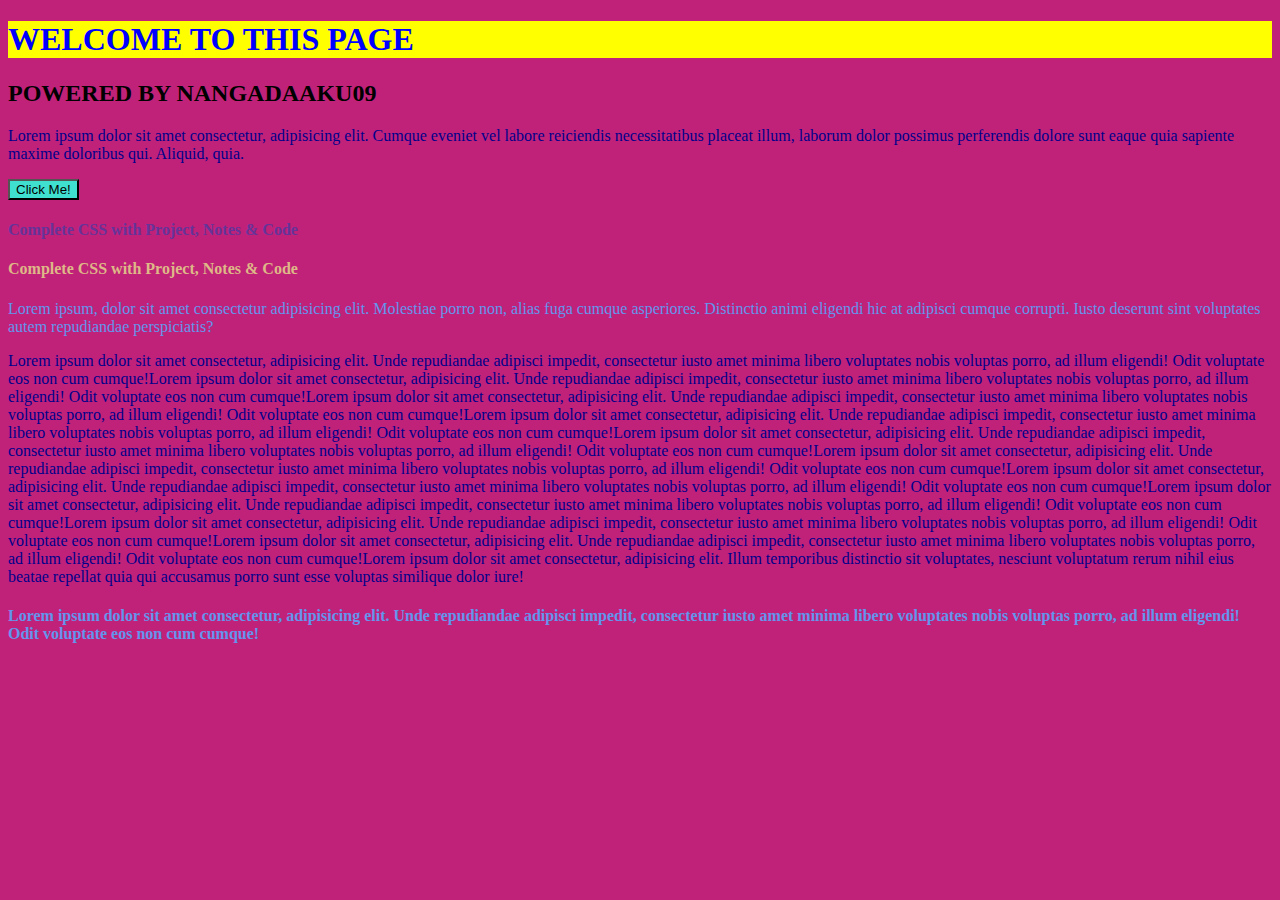
<file: Web Dev/Learn Web Dev/Learn CSS/index.html>
<!DOCTYPE html>
<html lang="en">
  <head>
    <meta charset="UTF-8" />
    <meta name="viewport" content="width=device-width, initial-scale=1.0" />
    <title>CSS Level 1</title>
    <link rel="stylesheet" href="level1.css" />
  </head>
  <body>
    <h1>WELCOME TO THIS PAGE</h1>
    <h2>POWERED BY NANGADAAKU09</h2>
    <p>
      Lorem ipsum dolor sit amet consectetur, adipisicing elit. Cumque eveniet
      vel labore reiciendis necessitatibus placeat illum, laborum dolor possimus
      perferendis dolore sunt eaque quia sapiente maxime doloribus qui. Aliquid,
      quia.
    </p>
    <button>Click Me!</button>
    <h4 id="test0">Complete CSS with Project, Notes & Code</h4>
    <h4 id="test1">Complete CSS with Project, Notes & Code</h4>
    <p class="testClass">
      Lorem ipsum, dolor sit amet consectetur adipisicing elit. Molestiae porro
      non, alias fuga cumque asperiores. Distinctio animi eligendi hic at
      adipisci cumque corrupti. Iusto deserunt sint voluptates autem repudiandae
      perspiciatis?
    </p>

    <p>Lorem ipsum dolor sit amet consectetur, adipisicing elit. Unde repudiandae
      adipisci impedit, consectetur iusto amet minima libero voluptates nobis
      voluptas porro, ad illum eligendi! Odit voluptate eos non cum cumque!Lorem ipsum dolor sit amet consectetur, adipisicing elit. Unde repudiandae
      adipisci impedit, consectetur iusto amet minima libero voluptates nobis
      voluptas porro, ad illum eligendi! Odit voluptate eos non cum cumque!Lorem ipsum dolor sit amet consectetur, adipisicing elit. Unde repudiandae
      adipisci impedit, consectetur iusto amet minima libero voluptates nobis
      voluptas porro, ad illum eligendi! Odit voluptate eos non cum cumque!Lorem ipsum dolor sit amet consectetur, adipisicing elit. Unde repudiandae
      adipisci impedit, consectetur iusto amet minima libero voluptates nobis
      voluptas porro, ad illum eligendi! Odit voluptate eos non cum cumque!Lorem ipsum dolor sit amet consectetur, adipisicing elit. Unde repudiandae
      adipisci impedit, consectetur iusto amet minima libero voluptates nobis
      voluptas porro, ad illum eligendi! Odit voluptate eos non cum cumque!Lorem ipsum dolor sit amet consectetur, adipisicing elit. Unde repudiandae
      adipisci impedit, consectetur iusto amet minima libero voluptates nobis
      voluptas porro, ad illum eligendi! Odit voluptate eos non cum cumque!Lorem ipsum dolor sit amet consectetur, adipisicing elit. Unde repudiandae
      adipisci impedit, consectetur iusto amet minima libero voluptates nobis
      voluptas porro, ad illum eligendi! Odit voluptate eos non cum cumque!Lorem ipsum dolor sit amet consectetur, adipisicing elit. Unde repudiandae
      adipisci impedit, consectetur iusto amet minima libero voluptates nobis
      voluptas porro, ad illum eligendi! Odit voluptate eos non cum cumque!Lorem ipsum dolor sit amet consectetur, adipisicing elit. Unde repudiandae
      adipisci impedit, consectetur iusto amet minima libero voluptates nobis
      voluptas porro, ad illum eligendi! Odit voluptate eos non cum cumque!Lorem ipsum dolor sit amet consectetur, adipisicing elit. Unde repudiandae
      adipisci impedit, consectetur iusto amet minima libero voluptates nobis
      voluptas porro, ad illum eligendi! Odit voluptate eos non cum cumque!Lorem ipsum dolor sit amet consectetur, adipisicing elit. Illum temporibus distinctio sit voluptates, nesciunt voluptatum rerum nihil eius beatae repellat quia qui accusamus porro sunt esse voluptas similique dolor iure! 

    </p>
    <h4 class="testClass">
      Lorem ipsum dolor sit amet consectetur, adipisicing elit. Unde repudiandae
      adipisci impedit, consectetur iusto amet minima libero voluptates nobis
      voluptas porro, ad illum eligendi! Odit voluptate eos non cum cumque!
    </h4>
  </body>
</html>
</file>
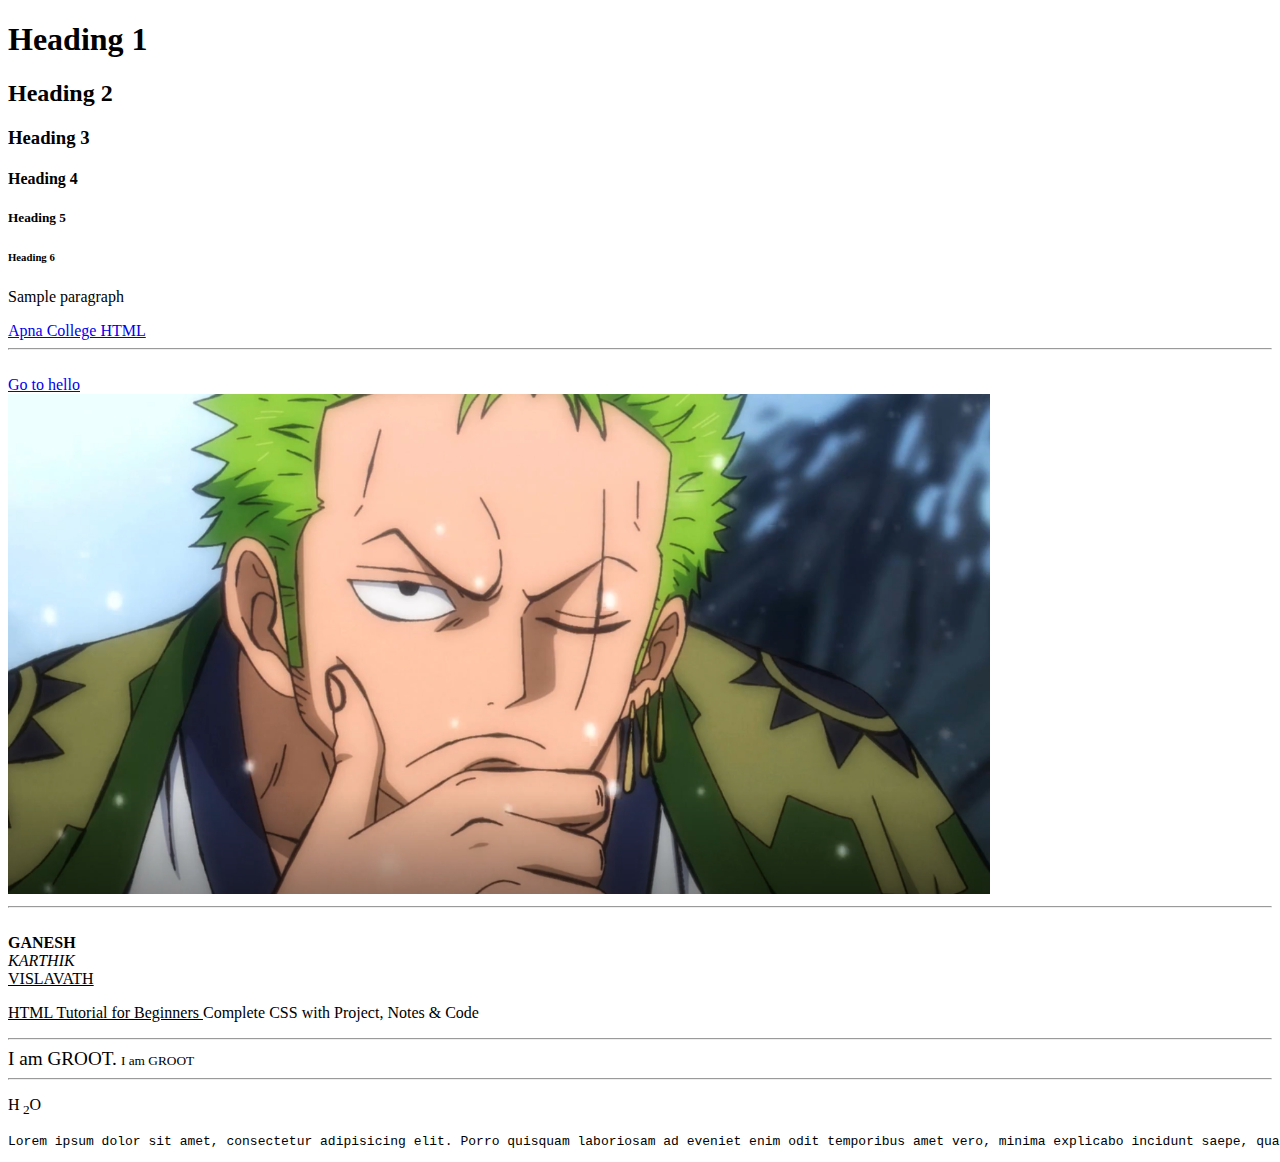
<file: Web Dev/Learn Web Dev/Learn HTML/index.html>
<!DOCTYPE html>
<html lang="en">
  <head>
    <meta charset="UTF-8" />
    <meta name="viewport" content="width=device-width, initial-scale=1.0" />
    <title>My first page</title>
  </head>
  <!-- HTML is not case sensitive-->
  <body>
    <h1>Heading 1</h1>
    <h2>Heading 2</h2>
    <h3>Heading 3</h3>
    <h4>Heading 4</h4>
    <h5>Heading 5</h5>
    <h6>Heading 6</h6>
    <p>Sample paragraph</p>
    <a
      href="https://www.youtube.com/watch?v=HcOc7P5BMi4&list=PLfqMhTWNBTe0PY9xunOzsP5kmYIz2Hu7i&index=1"
      >Apna College HTML</a
    >
    <hr />
    <br />
    <a href="/hello.html">Go to hello</a>
    <br />
    <img
      src="Screenshot 2025-03-15 064637 - Copy.png"
      height="500"
      alt="Zoro"
    />
    <hr />
    <br />
    <b>GANESH</b>
    <br />
    <i>KARTHIK</i>
    <br />
    <u>VISLAVATH</u>
    <br />
    <p>
      <u> HTML Tutorial for Beginners </u>Complete CSS with Project, Notes &
      Code
    </p>
    <hr />
    <big>I am GROOT.</big>

    <small>I am GROOT</small>
    <hr />
    <p>H<sub> 2</sub>O</p>
    <pre>
Lorem ipsum dolor sit amet, consectetur adipisicing elit. Porro quisquam laboriosam ad eveniet enim odit temporibus amet vero, minima explicabo incidunt saepe, quaerat nulla perspiciatis aperiam. Quaerat explicabo facere incidunt?</pre
    >
  </body>
</html>
</file>
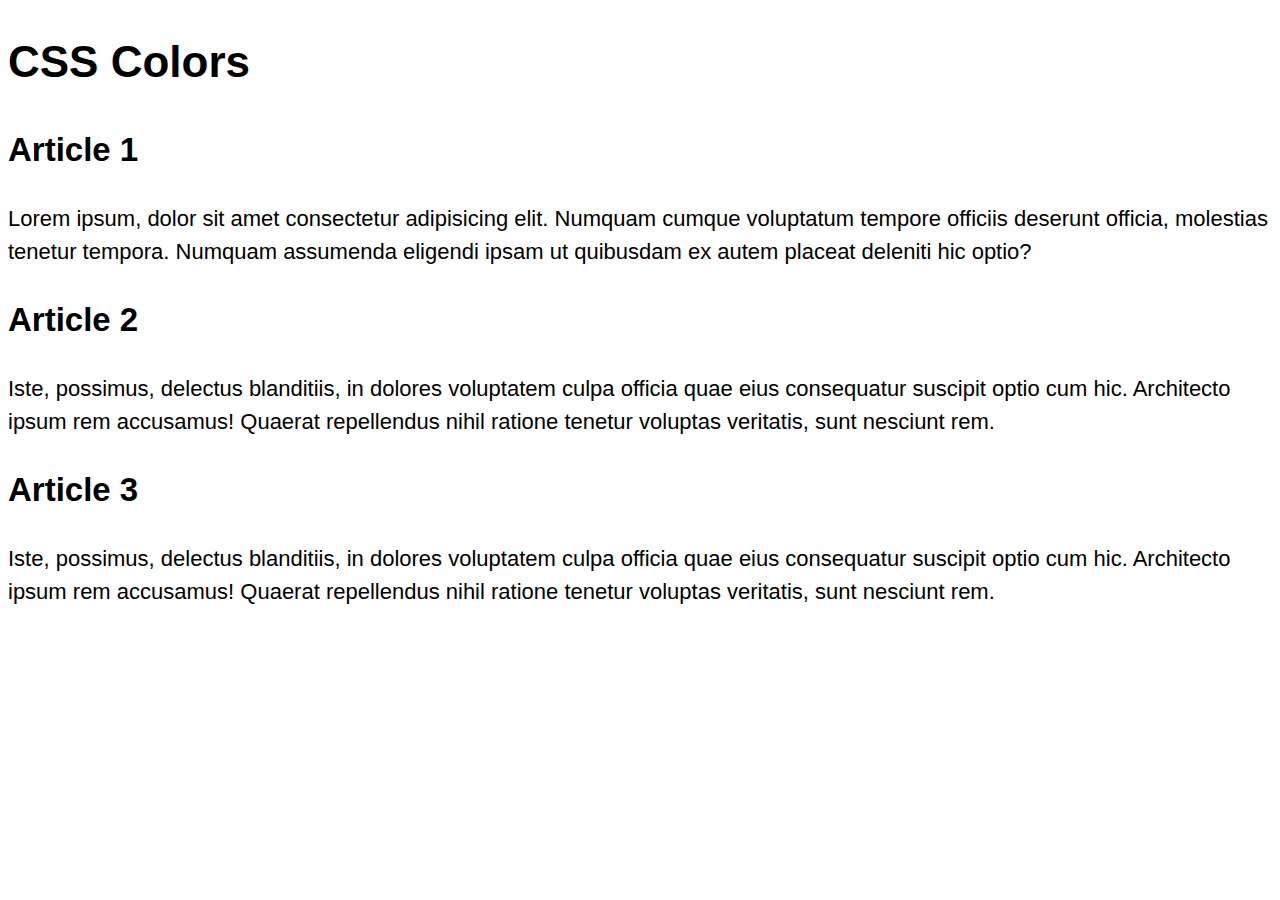
<file: Web Dev/Learn Web Dev/Learn CSS/03_lesson_starter/index.html>
<!DOCTYPE html>
<html lang="en">

<head>
    <meta charset="UTF-8">
    <meta http-equiv="X-UA-Compatible" content="IE=edge">
    <meta name="viewport" content="width=device-width, initial-scale=1.0">
    <title>Document</title>
    <link rel="stylesheet" href="css/style.css">
</head>

<body>
    <header>
        <h1>CSS Colors</h1>
    </header>
    <main>
        <article>
            <h2>Article 1</h2>
            <p class="one">Lorem ipsum, dolor sit amet consectetur adipisicing elit. Numquam cumque voluptatum tempore
                officiis
                deserunt
                officia, molestias tenetur tempora. Numquam assumenda eligendi ipsam ut quibusdam ex autem placeat
                deleniti
                hic optio?</p>
        </article>
        <article>
            <h2>Article 2</h2>
            <p class="two">Iste, possimus, delectus blanditiis, in dolores voluptatem culpa officia quae
                eius
                consequatur
                suscipit optio
                cum hic. Architecto ipsum rem accusamus! Quaerat repellendus <span>nihil</span> ratione tenetur voluptas
                veritatis,
                sunt
                nesciunt rem.</p>
        </article>
        <article>
            <h2>Article 3</h2>
            <p class="three">Iste, possimus, delectus blanditiis, in dolores voluptatem culpa officia quae eius
                consequatur
                suscipit optio
                cum hic. Architecto <span>ipsum</span> rem accusamus! Quaerat repellendus nihil ratione tenetur voluptas
                veritatis,
                sunt
                nesciunt rem.</p>
        </article>
    </main>
</body>

</html>
</file>
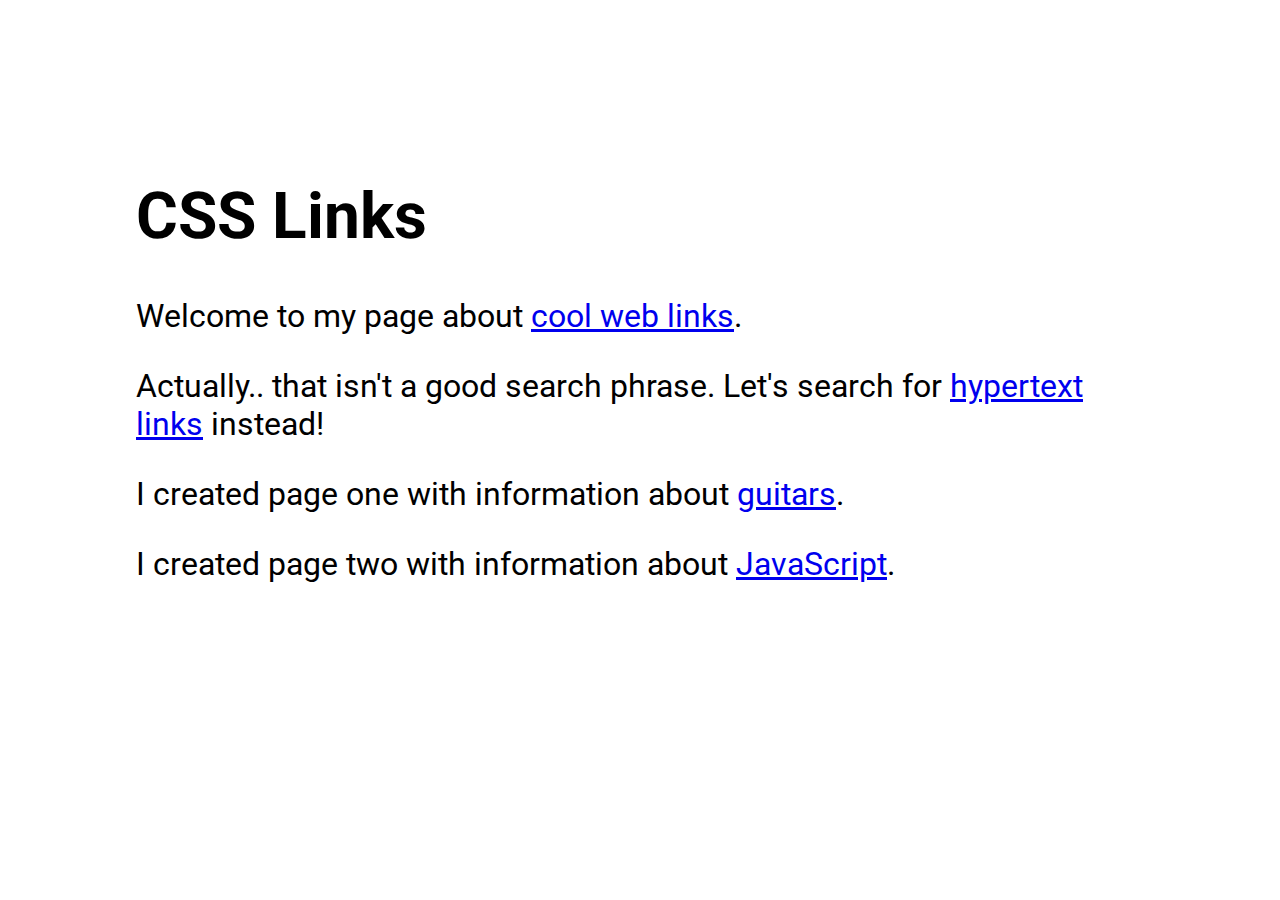
<file: Web Dev/Learn Web Dev/Learn CSS/07_lesson_starter/index.html>
<!DOCTYPE html>
<html lang="en">

<head>
    <meta charset="UTF-8">
    <meta http-equiv="X-UA-Compatible" content="IE=edge">
    <meta name="viewport" content="width=device-width, initial-scale=1.0">
    <title>CSS Links</title>
    <link rel="stylesheet" href="css/style.css">
</head>

<body>
    <header>
        <h1>CSS Links</h1>
    </header>
    <main>
        <p>Welcome to my page about <a href="https://www.google.com/search?q=+web+links">cool web links</a>.</p>

        <p>Actually.. that isn&apos;t a good search phrase. Let's search for <a
                href="https://www.google.com/search?q=hypertext+links">hypertext links</a> instead!</p>

        <p>I created page one with information about <a href="one.html">guitars</a>.</p>

        <p>I created page two with information about <a href="two.html">JavaScript</a>.</p>
    </main>
</body>

</html>
</file>
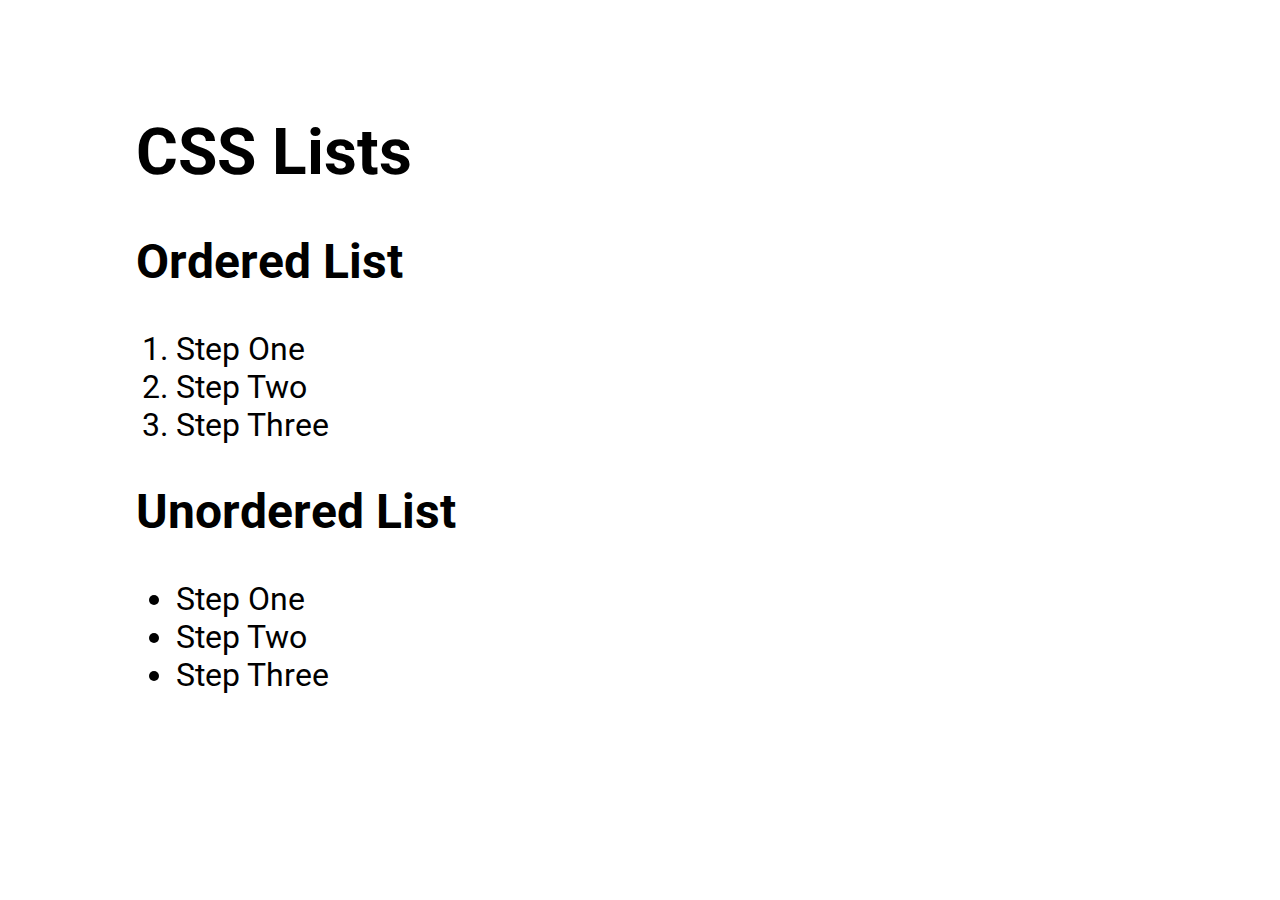
<file: Web Dev/Learn Web Dev/Learn CSS/08_lesson_starter/index.html>
<!DOCTYPE html>
<html lang="en">

<head>
    <meta charset="UTF-8">
    <meta http-equiv="X-UA-Compatible" content="IE=edge">
    <meta name="viewport" content="width=device-width, initial-scale=1.0">
    <title>CSS Lists</title>
    <link rel="stylesheet" href="css/style.css">
</head>

<body>
    <header>
        <h1>CSS Lists</h1>
    </header>
    <main>
        <article>
            <h2>Ordered List</h2>
            <ol>
                <li>Step One</li>
                <li>Step Two</li>
                <li>Step Three</li>
            </ol>
        </article>
        <article>
            <h2>Unordered List</h2>
            <ul>
                <li>Step One</li>
                <li>Step Two</li>
                <li>Step Three</li>
            </ul>
        </article>
    </main>
</body>

</html>
</file>
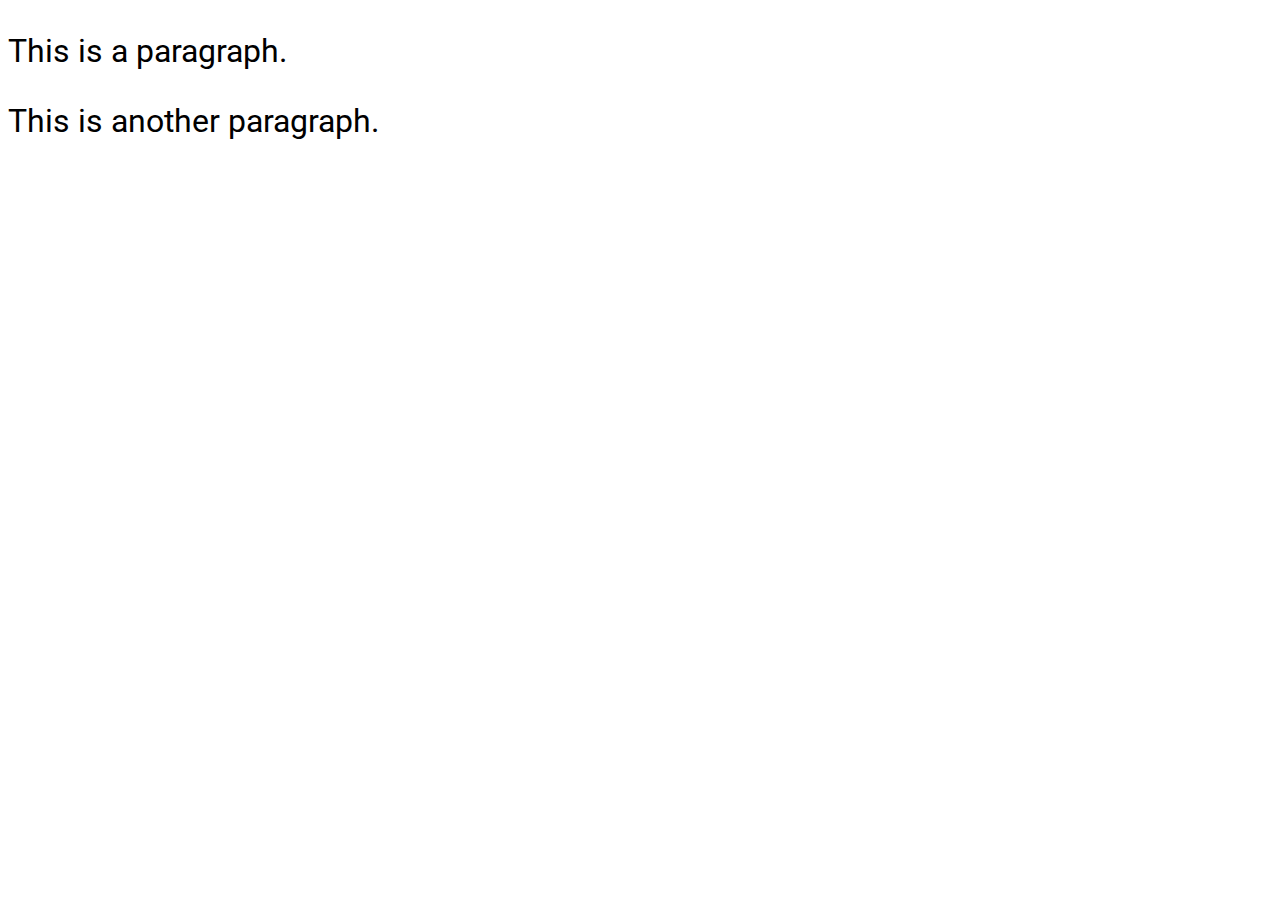
<file: Web Dev/Learn Web Dev/Learn CSS/10_lesson_starter/index.html>
<!DOCTYPE html>
<html lang="en">

<head>
    <meta charset="UTF-8">
    <meta http-equiv="X-UA-Compatible" content="IE=edge">
    <meta name="viewport" content="width=device-width, initial-scale=1.0">
    <title>CSS Display</title>
    <link rel="stylesheet" href="css/style.css">
</head>

<body>
    <main>
        <p>This is a paragraph.</p>
        <p>This is <span class="opposite">another</span> paragraph.</p>

        <!-- <nav>
            <ul>
                <li><a href="#">Intro</a></li>
                <li><a href="#">Portfolio</a></li>
                <li><a href="#">Projects</a></li>
            </ul>
        </nav> -->
        
    </main>
</body>

</html>
</file>
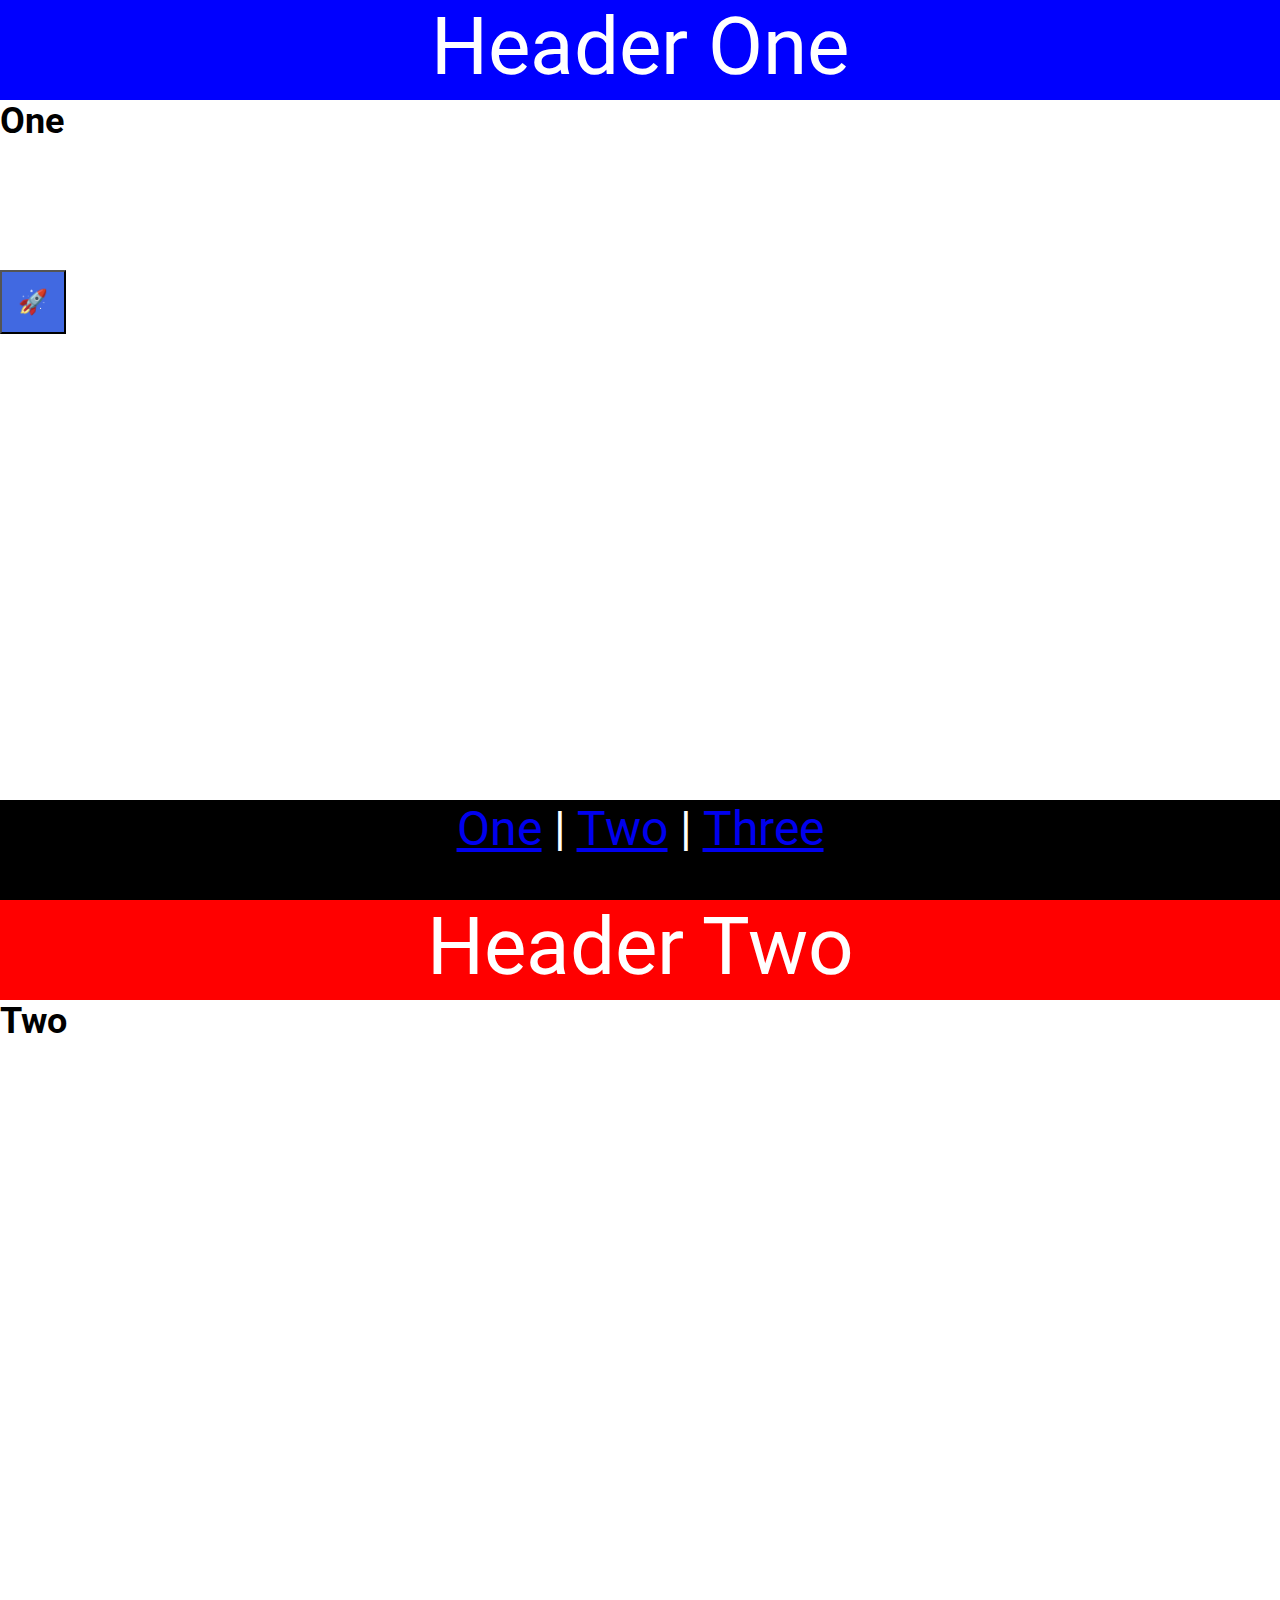
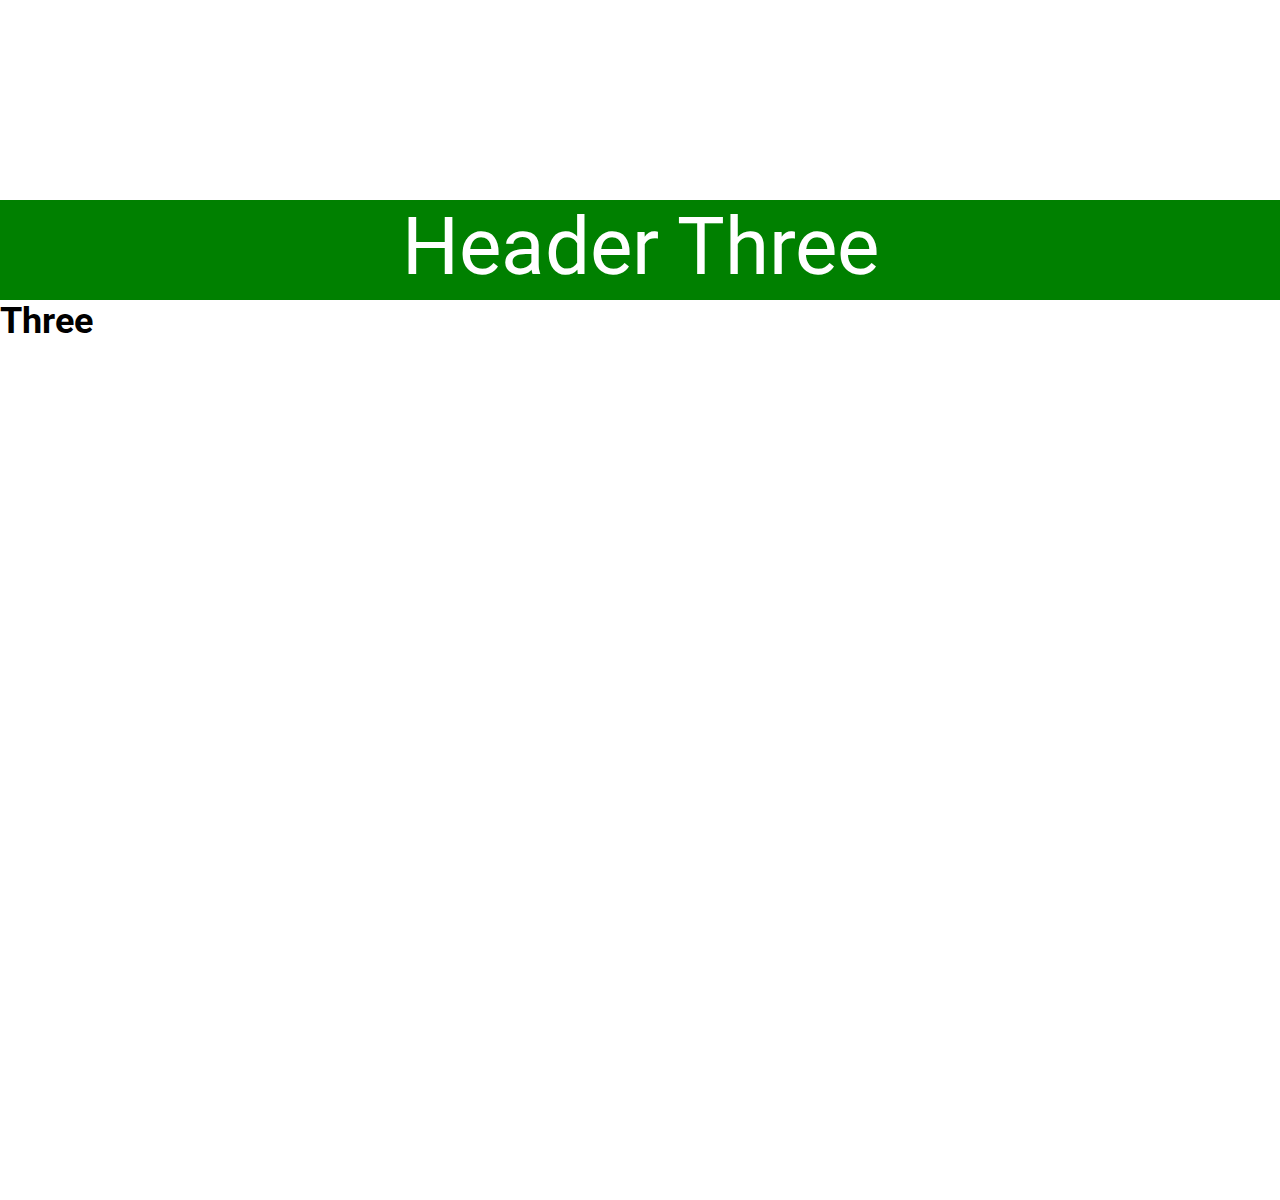
<file: Web Dev/Learn Web Dev/Learn CSS/13_lesson/index.html>
<!DOCTYPE html>
<html lang="en">

<head>
    <meta charset="UTF-8">
    <meta http-equiv="X-UA-Compatible" content="IE=edge">
    <meta name="viewport" content="width=device-width, initial-scale=1.0">
    <title>CSS Position</title>
    <link rel="stylesheet" href="css/style.css">
</head>

<body>
   <!--  <div class="outer-container">
        <div class="inner-container">
            <div class="box absolute">
                <p>Absolute</p>
            </div>
            <div class="box relative">
                <p>Relative</p>
            </div>
            <div class="box fixed">
                <p>Fixed</p>
            </div>
            <div class="box sticky">
                <p>Sticky</p>
            </div>
        </div>
    </div> -->
    <button class="social">🚀</button>
    <section id="one">
        <header class="blue">Header One</header>
        <h2>One</h2>
    </section>
    <section id="two">
        <header class="red">Header Two</header>
        <h2>Two</h2>
    </section>
    <section id="three">
        <header class="green">Header Three</header>
        <h2>Three</h2>
    </section>
    <footer>
        <a href="#one">One</a> | 
        <a href="#two">Two</a> | 
        <a href="#three">Three</a>
    </footer>
</body>

</html>
</file>
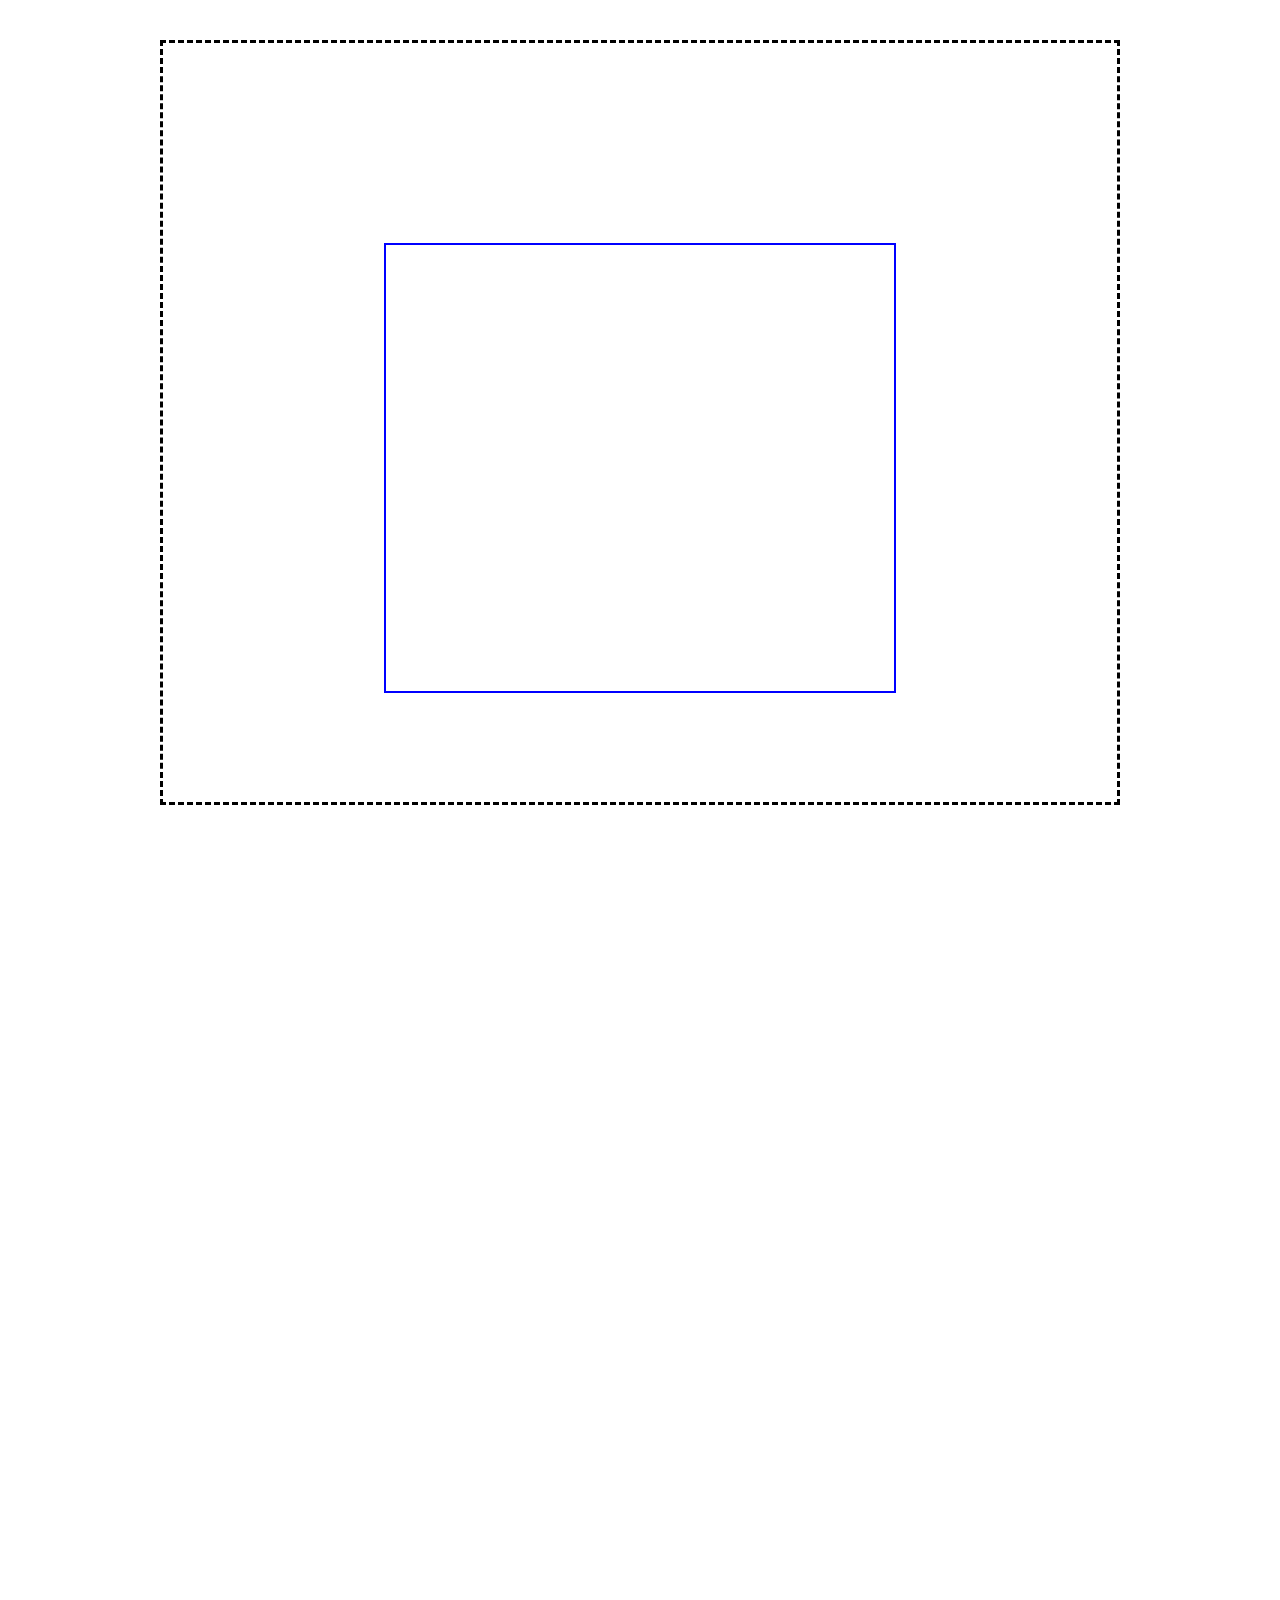
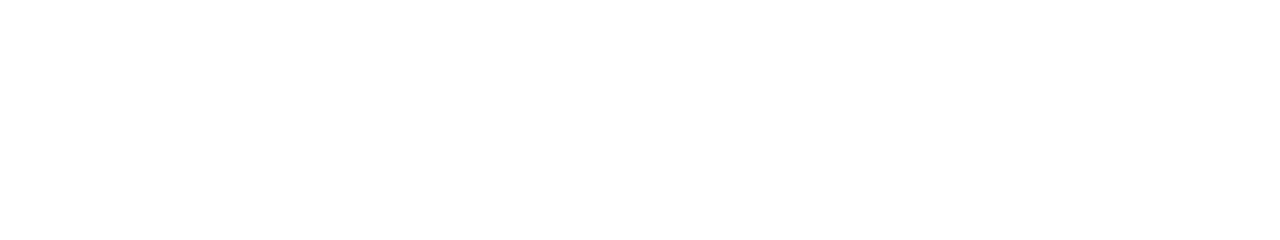
<file: Web Dev/Learn Web Dev/Learn CSS/13_lesson_starter/index.html>
<!DOCTYPE html>
<html lang="en">

<head>
    <meta charset="UTF-8">
    <meta http-equiv="X-UA-Compatible" content="IE=edge">
    <meta name="viewport" content="width=device-width, initial-scale=1.0">
    <title>CSS Position</title>
    <link rel="stylesheet" href="css/style.css">
</head>

<body>
    <div class="outer-container">
        <div class="inner-container">
            <div class="box absolute">
                <p>Absolute</p>
            </div>
            <div class="box relative">
                <p>Relative</p>
            </div>
            <div class="box fixed">
                <p>Fixed</p>
            </div>
            <div class="box sticky">
                <p>Sticky</p>
            </div>
        </div>
    </div>
    <!-- <button class="social">🚀</button>
    <section id="one">
        <header class="blue">Header One</header>
        <h2>One</h2>
    </section>
    <section id="two">
        <header class="red">Header Two</header>
        <h2>Two</h2>
    </section>
    <section id="three">
        <header class="green">Header Three</header>
        <h2>Three</h2>
    </section>
    <footer>
        <a href="#one">One</a> | 
        <a href="#two">Two</a> | 
        <a href="#three">Three</a>
    </footer> -->
</body>

</html>
</file>
<file: Web Dev/Learn Web Dev/Learn CSS/level1.css>
h1{
    color: blue;
    background-color: yellow;
}
p{
    color: darkblue;
}
button
{
    color:black;
    background-color: turquoise;
}
body
{
    background-color:rgb(192, 34, 121);
}

/* ------Selectors-----*/

*{
    color: rgb(rgb(223, 111, 111), rgb(67, 145, 67), rgb(94, 94, 187));
}
#test0{
    color: rebeccapurple;
}
#test1{
    color: burlywood;
}
.testClass
{
    color: cornflowerblue;
}
p{
    text-align:left;
}
</file>
<file: Web Dev/Learn Web Dev/Learn CSS/03_lesson_starter/css/style.css>
body {
    font-size: 22px;
    font-family: Arial, Helvetica, sans-serif;
    line-height: 1.5;
}
</file>
<file: Web Dev/Learn Web Dev/Learn CSS/07_lesson_starter/css/style.css>
@import url('https://fonts.googleapis.com/css2?family=Roboto&display=swap');

body {
    padding: 10%;
    font-size: 2rem;
    font-family: 'Roboto', sans-serif;
}
</file>
<file: Web Dev/Learn Web Dev/Learn CSS/08_lesson_starter/css/style.css>
@import url("https://fonts.googleapis.com/css2?family=Roboto&display=swap");

body {
  padding: 5% 10%;
  font-size: 2rem;
  font-family: "Roboto", sans-serif;
}
</file>
<file: Web Dev/Learn Web Dev/Learn CSS/10_lesson_starter/css/style.css>
@import url("https://fonts.googleapis.com/css2?family=Roboto&display=swap");

body {
  font-size: 2rem;
  font-family: "Roboto", sans-serif;
}
</file>
<file: Web Dev/Learn Web Dev/Learn CSS/13_lesson/css/style.css>
@import url("https://fonts.googleapis.com/css2?family=Roboto&family=Lobster&display=swap");

* {
  margin: 0;
  padding: 0;
  box-sizing: border-box;
}

body {
  font-family: "Roboto", sans-serif;
  font-size: 1.5rem;
  min-height: 200vh;
}

.outer-container {
  border: 3px dashed #000;
  width: 75vw;
  height: 85vh;
  margin: 40px auto;
  position: relative;
}

.inner-container {
  border: 2px solid #00f;
  width: 40vw;
  height: 50vh;
  margin: 200px auto;
}

.box {
  width: 150px;
  height: 150px;
  color: #fff;
  padding: 1rem;
}

.absolute {
  background-color: #00f;
  position: absolute;
  top: 0;
  left: 0;
  z-index: 1;
}

.relative {
  background-color: #f00;
  position: relative;
  top: 300px;
  left: 100px;
}

.fixed {
  background-color: green;
  position: fixed;
  top: 100px;
}

.sticky {
  background-color: #000;
  position: sticky;
  top: 0;
}

/*  Remember, how to make things disappear! */

/*//////////////////////////*/

html { scroll-behavior: smooth; }

section {
  height: 100vh;
}

.blue { background-color: #00f;}
.red { background-color: #f00;}
.green { background-color: green;}

header, footer {
  color: #fff;
  text-align: center;
  height: 100px;
}

header {
  position: sticky;
  top: 0;
  font-size: 5rem;
}

footer {
  background-color: #000;
  position: sticky;
  bottom: 0;
  font-size: 3rem;
}

a:visited {
  color: #fff;
}

.social {
  background-color: royalblue;
  color: #fff;
  font-size: inherit;
  padding: 1rem;
  position: fixed;
  top: 30%;
  left: 0;
  z-index: 1;
}
</file>
<file: Web Dev/Learn Web Dev/Learn CSS/13_lesson_starter/css/style.css>
@import url("https://fonts.googleapis.com/css2?family=Roboto&family=Lobster&display=swap");

* {
  margin: 0;
  padding: 0;
  box-sizing: border-box;
}

body {
  font-family: "Roboto", sans-serif;
  font-size: 1.5rem;
  min-height: 200vh;
}

.outer-container {
  border: 3px dashed #000;
  width: 75vw;
  height: 85vh;
  margin: 40px auto;
}

.inner-container {
  border: 2px solid #00f;
  width: 40vw;
  height: 50vh;
  margin: 200px auto;
}

.box {
  width: 150px;
  height: 150px;
  color: #fff;
  padding: 1rem;
}
</file>
